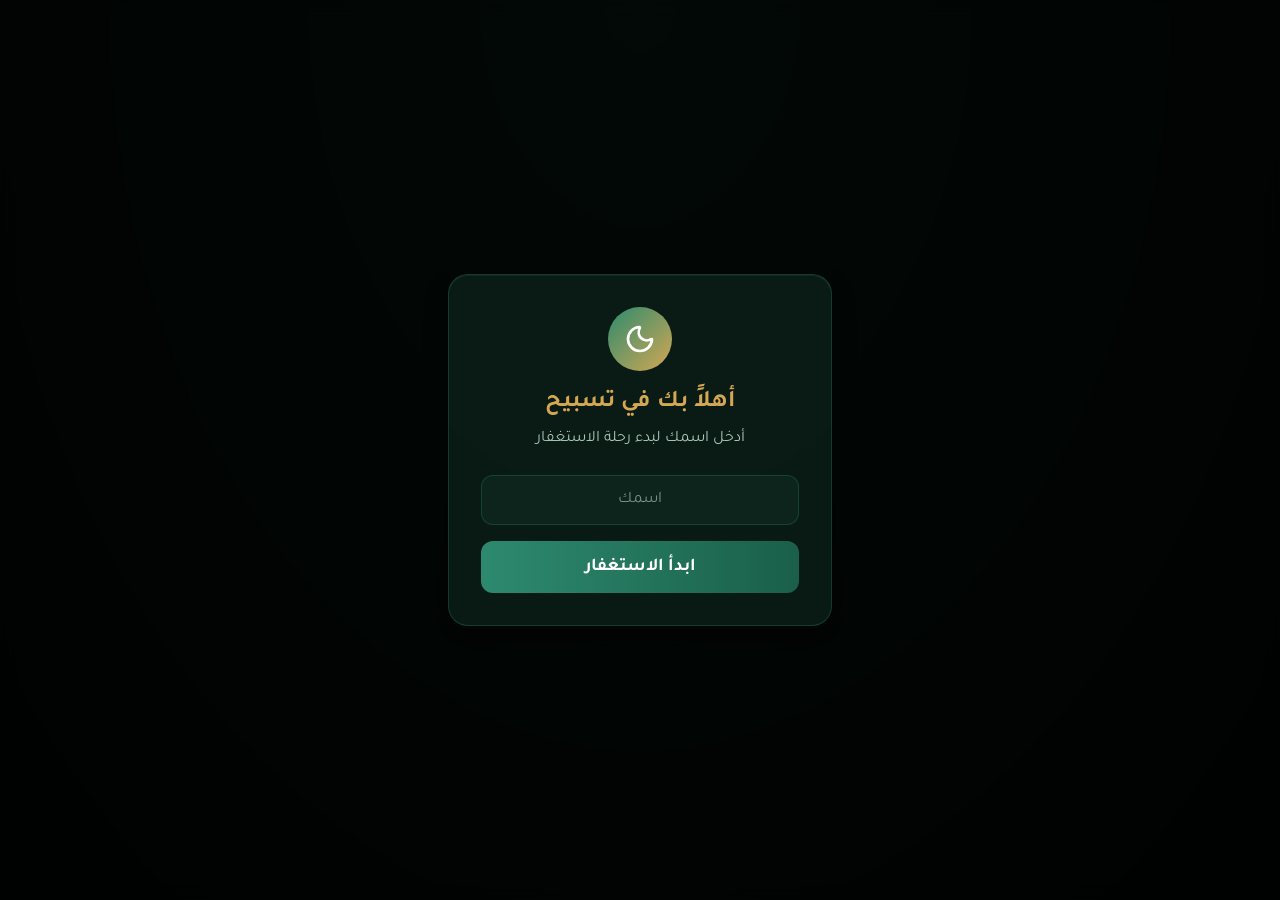
<file: index.html>
<!doctype html>
<html lang="ar">
  <head>
    <meta charset="UTF-8" />
    <meta name="viewport" content="width=device-width, initial-scale=1.0" />
    <title>Tasbeeh - تسبيح</title>
    <link rel="icon" type="image/png" href="/favicon.png" />
    <script type="module" crossorigin src="./assets/index-B7-pUe0g.js"></script>
    <link rel="stylesheet" crossorigin href="./assets/index-DNAraDmM.css">
  </head>
  <body>
    <div id="root"></div>
  </body>
</html>
</file>
<file: assets/index-DNAraDmM.css>
@import "https://fonts.googleapis.com/css2?family=Tajawal:wght@300;400;500;700;900&display=swap";@layer properties{@supports (((-webkit-hyphens:none)) and (not (margin-trim:inline))) or ((-moz-orient:inline) and (not (color:rgb(from red r g b)))){*,:before,:after,::backdrop{--tw-rotate-x:initial;--tw-rotate-y:initial;--tw-rotate-z:initial;--tw-skew-x:initial;--tw-skew-y:initial;--tw-space-y-reverse:0;--tw-border-style:solid;--tw-font-weight:initial;--tw-tracking:initial;--tw-ordinal:initial;--tw-slashed-zero:initial;--tw-numeric-figure:initial;--tw-numeric-spacing:initial;--tw-numeric-fraction:initial;--tw-shadow:0 0 #0000;--tw-shadow-color:initial;--tw-shadow-alpha:100%;--tw-inset-shadow:0 0 #0000;--tw-inset-shadow-color:initial;--tw-inset-shadow-alpha:100%;--tw-ring-color:initial;--tw-ring-shadow:0 0 #0000;--tw-inset-ring-color:initial;--tw-inset-ring-shadow:0 0 #0000;--tw-ring-inset:initial;--tw-ring-offset-width:0px;--tw-ring-offset-color:#fff;--tw-ring-offset-shadow:0 0 #0000;--tw-blur:initial;--tw-brightness:initial;--tw-contrast:initial;--tw-grayscale:initial;--tw-hue-rotate:initial;--tw-invert:initial;--tw-opacity:initial;--tw-saturate:initial;--tw-sepia:initial;--tw-drop-shadow:initial;--tw-drop-shadow-color:initial;--tw-drop-shadow-alpha:100%;--tw-drop-shadow-size:initial;--tw-backdrop-blur:initial;--tw-backdrop-brightness:initial;--tw-backdrop-contrast:initial;--tw-backdrop-grayscale:initial;--tw-backdrop-hue-rotate:initial;--tw-backdrop-invert:initial;--tw-backdrop-opacity:initial;--tw-backdrop-saturate:initial;--tw-backdrop-sepia:initial;--tw-ease:initial}}}@layer theme{:root,:host{--font-sans:ui-sans-serif, system-ui, sans-serif, "Apple Color Emoji", "Segoe UI Emoji", "Segoe UI Symbol", "Noto Color Emoji";--font-mono:ui-monospace, SFMono-Regular, Menlo, Monaco, Consolas, "Liberation Mono", "Courier New", monospace;--color-orange-400:oklch(75% .183 55.934);--color-green-400:oklch(79.2% .209 151.711);--color-black:#000;--color-white:#fff;--spacing:.25rem;--container-xs:20rem;--container-sm:24rem;--container-4xl:56rem;--container-5xl:64rem;--text-xs:.75rem;--text-xs--line-height:calc(1 / .75);--text-sm:.875rem;--text-sm--line-height:calc(1.25 / .875);--text-base:1rem;--text-base--line-height:calc(1.5 / 1);--text-lg:1.125rem;--text-lg--line-height:calc(1.75 / 1.125);--text-xl:1.25rem;--text-xl--line-height:calc(1.75 / 1.25);--text-2xl:1.5rem;--text-2xl--line-height:calc(2 / 1.5);--text-3xl:1.875rem;--text-3xl--line-height:calc(2.25 / 1.875);--text-4xl:2.25rem;--text-4xl--line-height:calc(2.5 / 2.25);--font-weight-bold:700;--font-weight-black:900;--tracking-wide:.025em;--radius-md:.375rem;--radius-lg:.5rem;--radius-xl:.75rem;--radius-2xl:1rem;--shadow-lg:0 10px 15px -3px #0000001a, 0 4px 6px -4px #0000001a;--ease-in:cubic-bezier(.4, 0, 1, 1);--ease-out:cubic-bezier(0, 0, .2, 1);--ease-in-out:cubic-bezier(.4, 0, .2, 1);--animate-ping:ping 1s cubic-bezier(0, 0, .2, 1) infinite;--animate-pulse:pulse 2s cubic-bezier(.4, 0, .6, 1) infinite;--blur-sm:8px;--default-transition-duration:.15s;--default-transition-timing-function:cubic-bezier(.4, 0, .2, 1);--default-font-family:var(--font-sans);--default-mono-font-family:var(--font-mono)}}@layer base{*,:after,:before,::backdrop{box-sizing:border-box;border:0 solid;margin:0;padding:0}::file-selector-button{box-sizing:border-box;border:0 solid;margin:0;padding:0}html,:host{-webkit-text-size-adjust:100%;tab-size:4;line-height:1.5;font-family:var(--default-font-family,ui-sans-serif, system-ui, sans-serif, "Apple Color Emoji", "Segoe UI Emoji", "Segoe UI Symbol", "Noto Color Emoji");font-feature-settings:var(--default-font-feature-settings,normal);font-variation-settings:var(--default-font-variation-settings,normal);-webkit-tap-highlight-color:transparent}hr{height:0;color:inherit;border-top-width:1px}abbr:where([title]){-webkit-text-decoration:underline dotted;text-decoration:underline dotted}h1,h2,h3,h4,h5,h6{font-size:inherit;font-weight:inherit}a{color:inherit;-webkit-text-decoration:inherit;-webkit-text-decoration:inherit;-webkit-text-decoration:inherit;-webkit-text-decoration:inherit;text-decoration:inherit}b,strong{font-weight:bolder}code,kbd,samp,pre{font-family:var(--default-mono-font-family,ui-monospace, SFMono-Regular, Menlo, Monaco, Consolas, "Liberation Mono", "Courier New", monospace);font-feature-settings:var(--default-mono-font-feature-settings,normal);font-variation-settings:var(--default-mono-font-variation-settings,normal);font-size:1em}small{font-size:80%}sub,sup{vertical-align:baseline;font-size:75%;line-height:0;position:relative}sub{bottom:-.25em}sup{top:-.5em}table{text-indent:0;border-color:inherit;border-collapse:collapse}:-moz-focusring{outline:auto}progress{vertical-align:baseline}summary{display:list-item}ol,ul,menu{list-style:none}img,svg,video,canvas,audio,iframe,embed,object{vertical-align:middle;display:block}img,video{max-width:100%;height:auto}button,input,select,optgroup,textarea{font:inherit;font-feature-settings:inherit;font-variation-settings:inherit;letter-spacing:inherit;color:inherit;opacity:1;background-color:#0000;border-radius:0}::file-selector-button{font:inherit;font-feature-settings:inherit;font-variation-settings:inherit;letter-spacing:inherit;color:inherit;opacity:1;background-color:#0000;border-radius:0}:where(select:is([multiple],[size])) optgroup{font-weight:bolder}:where(select:is([multiple],[size])) optgroup option{padding-inline-start:20px}::file-selector-button{margin-inline-end:4px}::placeholder{opacity:1}@supports (not ((-webkit-appearance:-apple-pay-button))) or (contain-intrinsic-size:1px){::placeholder{color:currentColor}@supports (color:color-mix(in lab, red, red)){::placeholder{color:color-mix(in oklab, currentcolor 50%, transparent)}}}textarea{resize:vertical}::-webkit-search-decoration{-webkit-appearance:none}::-webkit-date-and-time-value{min-height:1lh;text-align:inherit}::-webkit-datetime-edit{display:inline-flex}::-webkit-datetime-edit-fields-wrapper{padding:0}::-webkit-datetime-edit{padding-block:0}::-webkit-datetime-edit-year-field{padding-block:0}::-webkit-datetime-edit-month-field{padding-block:0}::-webkit-datetime-edit-day-field{padding-block:0}::-webkit-datetime-edit-hour-field{padding-block:0}::-webkit-datetime-edit-minute-field{padding-block:0}::-webkit-datetime-edit-second-field{padding-block:0}::-webkit-datetime-edit-millisecond-field{padding-block:0}::-webkit-datetime-edit-meridiem-field{padding-block:0}::-webkit-calendar-picker-indicator{line-height:1}:-moz-ui-invalid{box-shadow:none}button,input:where([type=button],[type=reset],[type=submit]){appearance:button}::file-selector-button{appearance:button}::-webkit-inner-spin-button{height:auto}::-webkit-outer-spin-button{height:auto}[hidden]:where(:not([hidden=until-found])){display:none!important}:root,[data-theme=green]{--bg-dark:#061812;--bg-card:#0d241c;--primary:#1a5f4a;--primary-light:#2d8a6e;--accent:#d4a853;--text-primary:#e8f5e9;--text-secondary:#a8c5b5;--text-muted:#5a8a72;--border-color:#2d8a6e4d;--glass-bg:#0d241cb3;--glow:#d4a85326;--gradient-bg:radial-gradient(ellipse at top, #0f2e22 0%, #061812 60%, #030a08 100%);--shadow-lg:0 8px 32px #0006;--shadow-glow:0 0 40px #d4a8531f;--background:150 50% 4%;--foreground:130 30% 93%;--radius:1rem}[data-theme=ocean]{--bg-dark:#050f1a;--bg-card:#0c1f33;--primary:#1a5276;--primary-light:#2e86c1;--accent:#7ec8e3;--text-primary:#e8f4f8;--text-secondary:#90b8d0;--text-muted:#4a7a94;--border-color:#2e86c14d;--glass-bg:#0c1f33b3;--glow:#7ec8e326;--gradient-bg:radial-gradient(ellipse at top, #0e2a3f 0%, #050f1a 60%, #02060a 100%);--shadow-lg:0 8px 32px #0006;--shadow-glow:0 0 40px #7ec8e31f;--background:210 50% 4%;--foreground:200 30% 93%;--radius:1rem}[data-theme=twilight]{--bg-dark:#0a0615;--bg-card:#1a0f2e;--primary:#5b3a8a;--primary-light:#7d5cb3;--accent:#c9a0dc;--text-primary:#f0e6f6;--text-secondary:#b8a0d0;--text-muted:#7a5a9e;--border-color:#7d5cb34d;--glass-bg:#1a0f2eb3;--glow:#c9a0dc26;--gradient-bg:radial-gradient(ellipse at top, #241740 0%, #0a0615 60%, #040208 100%);--shadow-lg:0 8px 32px #0006;--shadow-glow:0 0 40px #c9a0dc1f;--background:270 50% 4%;--foreground:280 30% 93%;--radius:1rem}[data-theme=earth]{--bg-dark:#0f0a06;--bg-card:#1e1510;--primary:#6d4c36;--primary-light:#8d6e63;--accent:#d4a574;--text-primary:#f5efe6;--text-secondary:#c4a896;--text-muted:#8a7060;--border-color:#8d6e634d;--glass-bg:#1e1510b3;--glow:#d4a57426;--gradient-bg:radial-gradient(ellipse at top, #2d1f17 0%, #0f0a06 60%, #050301 100%);--shadow-lg:0 8px 32px #0006;--shadow-glow:0 0 40px #d4a5741f;--background:20 30% 4%;--foreground:30 30% 93%;--radius:1rem}body{background:var(--gradient-bg);color:var(--text-primary);background-attachment:fixed;min-height:100vh;font-family:Tajawal,sans-serif;overflow-x:hidden}}@layer components{.glass-card{background:var(--glass-bg);-webkit-backdrop-filter:blur(16px)saturate(1.5);border:1px solid var(--border-color);box-shadow:var(--shadow-lg), inset 0 1px 0 #ffffff0d;border-radius:20px;transition:transform .2s,box-shadow .2s}.glass-card:hover{box-shadow:var(--shadow-lg), var(--shadow-glow), inset 0 1px 0 #ffffff14;transform:translateY(-2px)}.tasbeeh-btn{background:radial-gradient(circle at 35% 35%, var(--primary-light), var(--primary));color:#fff;letter-spacing:.02em;cursor:pointer;white-space:nowrap;text-shadow:0 2px 10px #0000004d;width:260px;height:260px;box-shadow:0 0 0 6px #d4a85314, 0 0 0 12px #d4a8530a, 0 15px 50px #00000080, 0 0 60px var(--glow), inset 0 -4px 20px #0000004d, inset 0 4px 20px #ffffff1a;-webkit-user-select:none;user-select:none;touch-action:manipulation;border:none;border-radius:50%;justify-content:center;align-items:center;font-size:2.2rem;font-weight:900;transition:all .15s cubic-bezier(.4,0,.2,1);display:flex;position:relative}.tasbeeh-btn:before{content:"";border:3px solid var(--accent);opacity:0;border-radius:50%;animation:2.5s cubic-bezier(.215,.61,.355,1) infinite pulse-ring;position:absolute;inset:-15px}.tasbeeh-btn:after{content:"";background:radial-gradient(circle, var(--primary-light) 0%, transparent 65%);opacity:.15;filter:blur(15px);pointer-events:none;z-index:-1;border-radius:50%;position:absolute;inset:-25px}.tasbeeh-btn:active{box-shadow:0 0 0 4px #d4a8531f, 0 10px 30px #0006, 0 0 40px var(--glow), inset 0 -2px 10px #0000004d;transform:scale(.93)translateY(2px)}.stat-card{text-align:center;background:linear-gradient(135deg,#ffffff0d 0%,#ffffff05 100%);border:1px solid #ffffff14;border-radius:16px;padding:16px 8px;transition:all .3s;position:relative;overflow:hidden}.stat-card:before{content:"";background:linear-gradient(90deg, transparent, var(--accent), transparent);opacity:.5;height:2px;position:absolute;top:0;left:0;right:0}.stat-card:hover{border-color:#ffffff26;transform:translateY(-3px);box-shadow:0 8px 24px #0000004d}.particle{background:var(--accent);opacity:0;pointer-events:none;border-radius:50%;width:3px;height:3px;animation:18s infinite float;position:absolute}.particle:nth-child(3n){background:var(--primary-light);width:5px;height:5px;animation-duration:22s}.particle:nth-child(5n){background:#d4a85399;animation-duration:15s}.user-active-flash{animation:.5s ease-out user-flash}.leaderboard-row{background:linear-gradient(135deg,#ffffff08 0%,#ffffff03 100%);border:1px solid #ffffff0f;border-radius:14px;padding:14px 18px;transition:all .25s;position:relative}.leaderboard-row:hover{box-shadow:var(--shadow-glow);background:linear-gradient(135deg,#ffffff0f 0%,#ffffff05 100%);border-color:#d4a85333;transform:translate(-4px)}.leaderboard-row.current-user{background:linear-gradient(135deg,#2d8a6e26 0%,#2d8a6e0d 100%);border-color:#d4a85340;box-shadow:0 0 20px #d4a85314}}@layer utilities{.pointer-events-none{pointer-events:none}.visible{visibility:visible}.absolute{position:absolute}.fixed{position:fixed}.relative{position:relative}.static{position:static}.inset-0{inset:calc(var(--spacing) * 0)}.start{inset-inline-start:var(--spacing)}.end{inset-inline-end:var(--spacing)}.-top-1{top:calc(var(--spacing) * -1)}.top-0{top:calc(var(--spacing) * 0)}.right-0{right:calc(var(--spacing) * 0)}.right-1\/3{right:33.3333%}.right-1\/4{right:25%}.bottom-0{bottom:calc(var(--spacing) * 0)}.z-0{z-index:0}.z-10{z-index:10}.z-50{z-index:50}.container{width:100%}@media (width>=40rem){.container{max-width:40rem}}@media (width>=48rem){.container{max-width:48rem}}@media (width>=64rem){.container{max-width:64rem}}@media (width>=80rem){.container{max-width:80rem}}@media (width>=96rem){.container{max-width:96rem}}.mx-auto{margin-inline:auto}.mt-1{margin-top:calc(var(--spacing) * 1)}.mt-2{margin-top:calc(var(--spacing) * 2)}.mt-3{margin-top:calc(var(--spacing) * 3)}.mt-4{margin-top:calc(var(--spacing) * 4)}.mt-5{margin-top:calc(var(--spacing) * 5)}.mr-2{margin-right:calc(var(--spacing) * 2)}.mb-1{margin-bottom:calc(var(--spacing) * 1)}.mb-2{margin-bottom:calc(var(--spacing) * 2)}.mb-3{margin-bottom:calc(var(--spacing) * 3)}.mb-4{margin-bottom:calc(var(--spacing) * 4)}.mb-5{margin-bottom:calc(var(--spacing) * 5)}.mb-6{margin-bottom:calc(var(--spacing) * 6)}.ml-2{margin-left:calc(var(--spacing) * 2)}.block{display:block}.contents{display:contents}.flex{display:flex}.grid{display:grid}.hidden{display:none}.inline{display:inline}.h-3{height:calc(var(--spacing) * 3)}.h-4{height:calc(var(--spacing) * 4)}.h-5{height:calc(var(--spacing) * 5)}.h-6{height:calc(var(--spacing) * 6)}.h-8{height:calc(var(--spacing) * 8)}.h-9{height:calc(var(--spacing) * 9)}.h-14{height:calc(var(--spacing) * 14)}.h-16{height:calc(var(--spacing) * 16)}.h-64{height:calc(var(--spacing) * 64)}.h-full{height:100%}.min-h-screen{min-height:100vh}.w-2{width:calc(var(--spacing) * 2)}.w-3{width:calc(var(--spacing) * 3)}.w-4{width:calc(var(--spacing) * 4)}.w-5{width:calc(var(--spacing) * 5)}.w-6{width:calc(var(--spacing) * 6)}.w-8{width:calc(var(--spacing) * 8)}.w-9{width:calc(var(--spacing) * 9)}.w-14{width:calc(var(--spacing) * 14)}.w-16{width:calc(var(--spacing) * 16)}.w-full{width:100%}.max-w-4xl{max-width:var(--container-4xl)}.max-w-5xl{max-width:var(--container-5xl)}.max-w-sm{max-width:var(--container-sm)}.max-w-xs{max-width:var(--container-xs)}.min-w-0{min-width:calc(var(--spacing) * 0)}.flex-1{flex:1}.shrink-0{flex-shrink:0}.transform{transform:var(--tw-rotate-x,) var(--tw-rotate-y,) var(--tw-rotate-z,) var(--tw-skew-x,) var(--tw-skew-y,)}.animate-ping{animation:var(--animate-ping)}.animate-pulse{animation:var(--animate-pulse)}.resize{resize:both}.grid-cols-2{grid-template-columns:repeat(2,minmax(0,1fr))}.flex-col{flex-direction:column}.items-center{align-items:center}.justify-between{justify-content:space-between}.justify-center{justify-content:center}.justify-start{justify-content:flex-start}.gap-1{gap:calc(var(--spacing) * 1)}.gap-2{gap:calc(var(--spacing) * 2)}.gap-3{gap:calc(var(--spacing) * 3)}.gap-4{gap:calc(var(--spacing) * 4)}:where(.space-y-2\.5>:not(:last-child)){--tw-space-y-reverse:0;margin-block-start:calc(calc(var(--spacing) * 2.5) * var(--tw-space-y-reverse));margin-block-end:calc(calc(var(--spacing) * 2.5) * calc(1 - var(--tw-space-y-reverse)))}:where(.space-y-4>:not(:last-child)){--tw-space-y-reverse:0;margin-block-start:calc(calc(var(--spacing) * 4) * var(--tw-space-y-reverse));margin-block-end:calc(calc(var(--spacing) * 4) * calc(1 - var(--tw-space-y-reverse)))}.truncate{text-overflow:ellipsis;white-space:nowrap;overflow:hidden}.overflow-hidden{overflow:hidden}.rounded{border-radius:.25rem}.rounded-2xl{border-radius:var(--radius-2xl)}.rounded-full{border-radius:3.40282e38px}.rounded-lg{border-radius:var(--radius-lg)}.rounded-md{border-radius:var(--radius-md)}.rounded-xl{border-radius:var(--radius-xl)}.border{border-style:var(--tw-border-style);border-width:1px}.border-2{border-style:var(--tw-border-style);border-width:2px}.bg-black\/70{background-color:#000000b3}@supports (color:color-mix(in lab, red, red)){.bg-black\/70{background-color:color-mix(in oklab, var(--color-black) 70%, transparent)}}.bg-black\/80{background-color:#000c}@supports (color:color-mix(in lab, red, red)){.bg-black\/80{background-color:color-mix(in oklab, var(--color-black) 80%, transparent)}}.bg-green-400\/10{background-color:#05df721a}@supports (color:color-mix(in lab, red, red)){.bg-green-400\/10{background-color:color-mix(in oklab, var(--color-green-400) 10%, transparent)}}.bg-orange-400\/10{background-color:#ff8b1a1a}@supports (color:color-mix(in lab, red, red)){.bg-orange-400\/10{background-color:color-mix(in oklab, var(--color-orange-400) 10%, transparent)}}.bg-white\/20{background-color:#fff3}@supports (color:color-mix(in lab, red, red)){.bg-white\/20{background-color:color-mix(in oklab, var(--color-white) 20%, transparent)}}.bg-white\/50{background-color:#ffffff80}@supports (color:color-mix(in lab, red, red)){.bg-white\/50{background-color:color-mix(in oklab, var(--color-white) 50%, transparent)}}.bg-gradient-to-br{--tw-gradient-position:to bottom right in oklab;background-image:linear-gradient(var(--tw-gradient-stops))}.p-1{padding:calc(var(--spacing) * 1)}.p-1\.5{padding:calc(var(--spacing) * 1.5)}.p-4{padding:calc(var(--spacing) * 4)}.p-5{padding:calc(var(--spacing) * 5)}.p-6{padding:calc(var(--spacing) * 6)}.p-8{padding:calc(var(--spacing) * 8)}.px-1\.5{padding-inline:calc(var(--spacing) * 1.5)}.px-2{padding-inline:calc(var(--spacing) * 2)}.px-2\.5{padding-inline:calc(var(--spacing) * 2.5)}.px-3{padding-inline:calc(var(--spacing) * 3)}.px-4{padding-inline:calc(var(--spacing) * 4)}.py-0\.5{padding-block:calc(var(--spacing) * .5)}.py-1{padding-block:calc(var(--spacing) * 1)}.py-1\.5{padding-block:calc(var(--spacing) * 1.5)}.py-2{padding-block:calc(var(--spacing) * 2)}.py-3{padding-block:calc(var(--spacing) * 3)}.py-8{padding-block:calc(var(--spacing) * 8)}.pt-5{padding-top:calc(var(--spacing) * 5)}.pb-2{padding-bottom:calc(var(--spacing) * 2)}.pb-5{padding-bottom:calc(var(--spacing) * 5)}.pb-24{padding-bottom:calc(var(--spacing) * 24)}.text-center{text-align:center}.text-right{text-align:right}.text-2xl{font-size:var(--text-2xl);line-height:var(--tw-leading,var(--text-2xl--line-height))}.text-4xl{font-size:var(--text-4xl);line-height:var(--tw-leading,var(--text-4xl--line-height))}.text-base{font-size:var(--text-base);line-height:var(--tw-leading,var(--text-base--line-height))}.text-lg{font-size:var(--text-lg);line-height:var(--tw-leading,var(--text-lg--line-height))}.text-sm{font-size:var(--text-sm);line-height:var(--tw-leading,var(--text-sm--line-height))}.text-xl{font-size:var(--text-xl);line-height:var(--tw-leading,var(--text-xl--line-height))}.text-xs{font-size:var(--text-xs);line-height:var(--tw-leading,var(--text-xs--line-height))}.text-\[10px\]{font-size:10px}.text-\[11px\]{font-size:11px}.font-black{--tw-font-weight:var(--font-weight-black);font-weight:var(--font-weight-black)}.font-bold{--tw-font-weight:var(--font-weight-bold);font-weight:var(--font-weight-bold)}.tracking-wide{--tw-tracking:var(--tracking-wide);letter-spacing:var(--tracking-wide)}.text-green-400{color:var(--color-green-400)}.text-orange-400{color:var(--color-orange-400)}.text-white{color:var(--color-white)}.italic{font-style:italic}.tabular-nums{--tw-numeric-spacing:tabular-nums;font-variant-numeric:var(--tw-ordinal,) var(--tw-slashed-zero,) var(--tw-numeric-figure,) var(--tw-numeric-spacing,) var(--tw-numeric-fraction,)}.shadow-lg{--tw-shadow:0 10px 15px -3px var(--tw-shadow-color,#0000001a), 0 4px 6px -4px var(--tw-shadow-color,#0000001a);box-shadow:var(--tw-inset-shadow), var(--tw-inset-ring-shadow), var(--tw-ring-offset-shadow), var(--tw-ring-shadow), var(--tw-shadow)}.ring{--tw-ring-shadow:var(--tw-ring-inset,) 0 0 0 calc(1px + var(--tw-ring-offset-width)) var(--tw-ring-color,currentcolor);box-shadow:var(--tw-inset-shadow), var(--tw-inset-ring-shadow), var(--tw-ring-offset-shadow), var(--tw-ring-shadow), var(--tw-shadow)}.blur{--tw-blur:blur(8px);filter:var(--tw-blur,) var(--tw-brightness,) var(--tw-contrast,) var(--tw-grayscale,) var(--tw-hue-rotate,) var(--tw-invert,) var(--tw-saturate,) var(--tw-sepia,) var(--tw-drop-shadow,)}.drop-shadow{--tw-drop-shadow-size:drop-shadow(0 1px 2px var(--tw-drop-shadow-color,#0000001a)) drop-shadow(0 1px 1px var(--tw-drop-shadow-color,#0000000f));--tw-drop-shadow:drop-shadow(0 1px 2px #0000001a) drop-shadow(0 1px 1px #0000000f);filter:var(--tw-blur,) var(--tw-brightness,) var(--tw-contrast,) var(--tw-grayscale,) var(--tw-hue-rotate,) var(--tw-invert,) var(--tw-saturate,) var(--tw-sepia,) var(--tw-drop-shadow,)}.invert{--tw-invert:invert(100%);filter:var(--tw-blur,) var(--tw-brightness,) var(--tw-contrast,) var(--tw-grayscale,) var(--tw-hue-rotate,) var(--tw-invert,) var(--tw-saturate,) var(--tw-sepia,) var(--tw-drop-shadow,)}.filter{filter:var(--tw-blur,) var(--tw-brightness,) var(--tw-contrast,) var(--tw-grayscale,) var(--tw-hue-rotate,) var(--tw-invert,) var(--tw-saturate,) var(--tw-sepia,) var(--tw-drop-shadow,)}.backdrop-blur-sm{--tw-backdrop-blur:blur(var(--blur-sm));-webkit-backdrop-filter:var(--tw-backdrop-blur,) var(--tw-backdrop-brightness,) var(--tw-backdrop-contrast,) var(--tw-backdrop-grayscale,) var(--tw-backdrop-hue-rotate,) var(--tw-backdrop-invert,) var(--tw-backdrop-opacity,) var(--tw-backdrop-saturate,) var(--tw-backdrop-sepia,);backdrop-filter:var(--tw-backdrop-blur,) var(--tw-backdrop-brightness,) var(--tw-backdrop-contrast,) var(--tw-backdrop-grayscale,) var(--tw-backdrop-hue-rotate,) var(--tw-backdrop-invert,) var(--tw-backdrop-opacity,) var(--tw-backdrop-saturate,) var(--tw-backdrop-sepia,)}.transition{transition-property:color,background-color,border-color,outline-color,text-decoration-color,fill,stroke,--tw-gradient-from,--tw-gradient-via,--tw-gradient-to,opacity,box-shadow,transform,translate,scale,rotate,filter,-webkit-backdrop-filter,backdrop-filter,display,content-visibility,overlay,pointer-events;transition-timing-function:var(--tw-ease,var(--default-transition-timing-function));transition-duration:var(--tw-duration,var(--default-transition-duration))}.transition-all{transition-property:all;transition-timing-function:var(--tw-ease,var(--default-transition-timing-function));transition-duration:var(--tw-duration,var(--default-transition-duration))}.ease-in{--tw-ease:var(--ease-in);transition-timing-function:var(--ease-in)}.ease-in-out{--tw-ease:var(--ease-in-out);transition-timing-function:var(--ease-in-out)}.ease-out{--tw-ease:var(--ease-out);transition-timing-function:var(--ease-out)}@media (width>=48rem){.md\:grid-cols-4{grid-template-columns:repeat(4,minmax(0,1fr))}.md\:text-3xl{font-size:var(--text-3xl);line-height:var(--tw-leading,var(--text-3xl--line-height))}}}@keyframes pulse-ring{0%{opacity:.3;transform:scale(1)}50%{opacity:.15}to{opacity:0;transform:scale(1.2)}}@keyframes float{0%{opacity:0;transform:translateY(105vh)rotate(0)}10%{opacity:.5}90%{opacity:.5}to{opacity:0;transform:translateY(-10vh)rotate(360deg)}}@keyframes user-flash{0%{text-shadow:0 0 #0000}25%{text-shadow:0 0 25px #fffffff2,0 0 50px #d4a85380;color:#fff}to{text-shadow:0 0 #0000}}@keyframes glow-pulse{0%,to{box-shadow:0 0 20px var(--glow)}50%{box-shadow:0 0 40px var(--glow), 0 0 60px var(--glow)}}@property --tw-rotate-x{syntax:"*";inherits:false}@property --tw-rotate-y{syntax:"*";inherits:false}@property --tw-rotate-z{syntax:"*";inherits:false}@property --tw-skew-x{syntax:"*";inherits:false}@property --tw-skew-y{syntax:"*";inherits:false}@property --tw-space-y-reverse{syntax:"*";inherits:false;initial-value:0}@property --tw-border-style{syntax:"*";inherits:false;initial-value:solid}@property --tw-font-weight{syntax:"*";inherits:false}@property --tw-tracking{syntax:"*";inherits:false}@property --tw-ordinal{syntax:"*";inherits:false}@property --tw-slashed-zero{syntax:"*";inherits:false}@property --tw-numeric-figure{syntax:"*";inherits:false}@property --tw-numeric-spacing{syntax:"*";inherits:false}@property --tw-numeric-fraction{syntax:"*";inherits:false}@property --tw-shadow{syntax:"*";inherits:false;initial-value:0 0 #0000}@property --tw-shadow-color{syntax:"*";inherits:false}@property --tw-shadow-alpha{syntax:"<percentage>";inherits:false;initial-value:100%}@property --tw-inset-shadow{syntax:"*";inherits:false;initial-value:0 0 #0000}@property --tw-inset-shadow-color{syntax:"*";inherits:false}@property --tw-inset-shadow-alpha{syntax:"<percentage>";inherits:false;initial-value:100%}@property --tw-ring-color{syntax:"*";inherits:false}@property --tw-ring-shadow{syntax:"*";inherits:false;initial-value:0 0 #0000}@property --tw-inset-ring-color{syntax:"*";inherits:false}@property --tw-inset-ring-shadow{syntax:"*";inherits:false;initial-value:0 0 #0000}@property --tw-ring-inset{syntax:"*";inherits:false}@property --tw-ring-offset-width{syntax:"<length>";inherits:false;initial-value:0}@property --tw-ring-offset-color{syntax:"*";inherits:false;initial-value:#fff}@property --tw-ring-offset-shadow{syntax:"*";inherits:false;initial-value:0 0 #0000}@property --tw-blur{syntax:"*";inherits:false}@property --tw-brightness{syntax:"*";inherits:false}@property --tw-contrast{syntax:"*";inherits:false}@property --tw-grayscale{syntax:"*";inherits:false}@property --tw-hue-rotate{syntax:"*";inherits:false}@property --tw-invert{syntax:"*";inherits:false}@property --tw-opacity{syntax:"*";inherits:false}@property --tw-saturate{syntax:"*";inherits:false}@property --tw-sepia{syntax:"*";inherits:false}@property --tw-drop-shadow{syntax:"*";inherits:false}@property --tw-drop-shadow-color{syntax:"*";inherits:false}@property --tw-drop-shadow-alpha{syntax:"<percentage>";inherits:false;initial-value:100%}@property --tw-drop-shadow-size{syntax:"*";inherits:false}@property --tw-backdrop-blur{syntax:"*";inherits:false}@property --tw-backdrop-brightness{syntax:"*";inherits:false}@property --tw-backdrop-contrast{syntax:"*";inherits:false}@property --tw-backdrop-grayscale{syntax:"*";inherits:false}@property --tw-backdrop-hue-rotate{syntax:"*";inherits:false}@property --tw-backdrop-invert{syntax:"*";inherits:false}@property --tw-backdrop-opacity{syntax:"*";inherits:false}@property --tw-backdrop-saturate{syntax:"*";inherits:false}@property --tw-backdrop-sepia{syntax:"*";inherits:false}@property --tw-ease{syntax:"*";inherits:false}@keyframes ping{75%,to{opacity:0;transform:scale(2)}}@keyframes pulse{50%{opacity:.5}}
</file>
